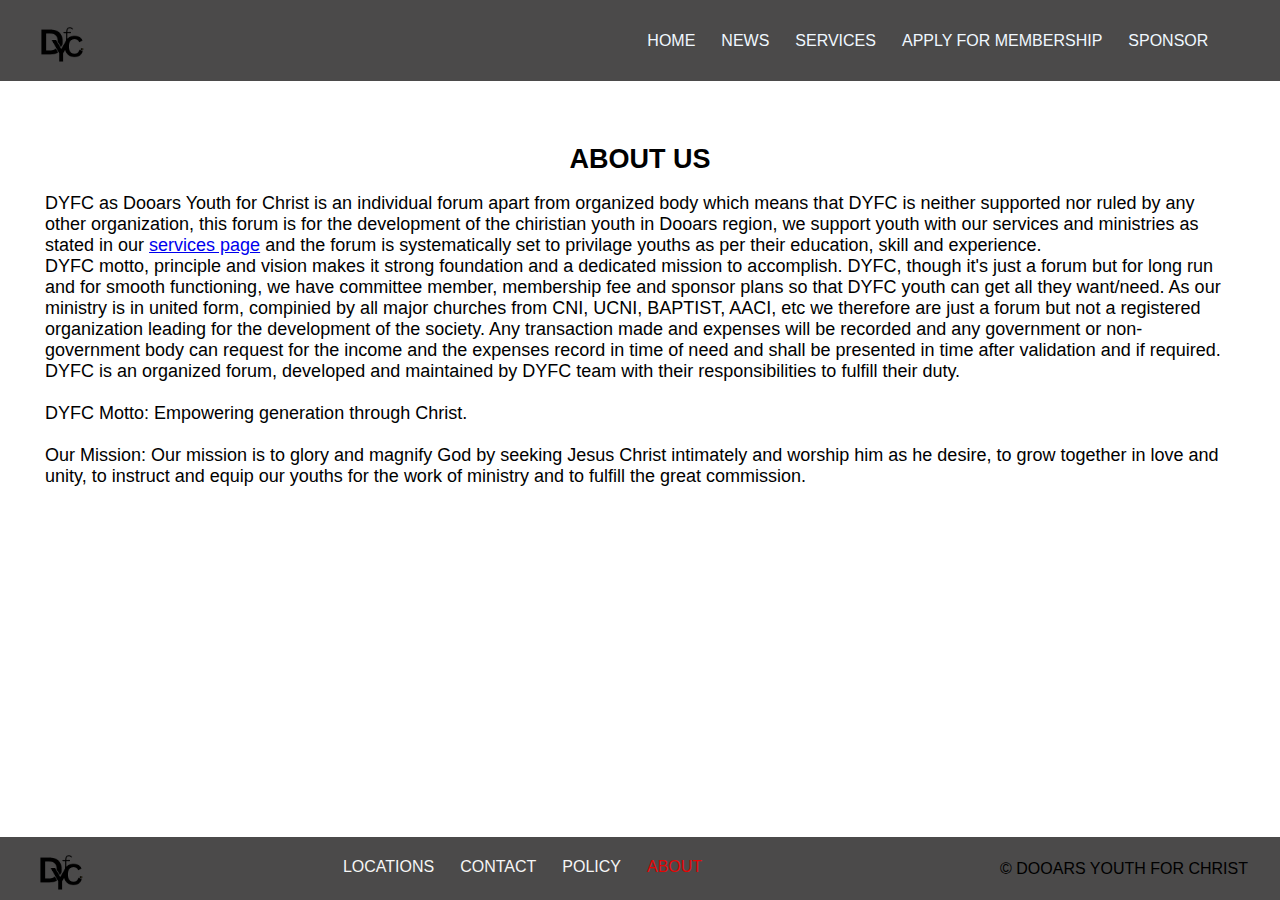
<file: about.html>
<!DOCTYPE html>
<html lang="en">
<head>
    <meta charset="UTF-8">
    <meta name="viewport" content="width=device-width, initial-scale=1.0">
    <title>DYFC | HOME</title>
    <link rel="icon" type="image/x-icon" sizes="1600x1600" href="/img/favicon.ico">
   
    <link rel="stylesheet" href="style.css">
    
</head>
<body>
  <i class="fas fa-bars" style="font-size:24px;"></i>

    <section class="header">
        <nav>
            <a href = "index.html"><img src="/img/logo.png" alt="DYFC"></a>
            <div class="dropdown" style="float:right;">
              <button class="dropbtn">Menu</button>
              <div class="dropdown-content">
            
              <ul>
                <li><a href="index.html">Home</a></li>
                <li><a href="news.html">News</a></li>
                <li><a href="services.html">Services</a></li>
                <li><a href="membership.html">Apply for membership</a></li>
                <li><a href="sponsor.html">Sponsor</a></li>
              </ul>
              </div>
              </div>
        </nav>

        <div class="ab">
          <br><br><br><br><br><br><br><br>
                  <h1>About Us</h1> <br>
                  <p>DYFC as Dooars Youth for Christ is an individual forum apart from organized body which means that DYFC is neither supported nor ruled by any other organization, this forum is for the development of the chiristian youth in Dooars region, we support youth with our services and ministries as stated in our <a href="services.html">services page</a> and the forum is systematically set to privilage youths as per their education, skill and experience. <br>
                    DYFC motto, principle and vision makes it strong foundation and a dedicated mission to accomplish. DYFC, though it's just a forum but for long run and for smooth functioning, we have committee member, membership fee and sponsor plans so that DYFC youth can get all they want/need. As our ministry is in united form, compinied by all major churches from CNI, UCNI, BAPTIST, AACI, etc we therefore are just a forum but not a registered organization leading for the development of the society. Any transaction made and expenses will be recorded and any government or non-government body can request for the income and the expenses record in time of need and shall be presented in time after validation and if required. DYFC is an organized forum, developed and maintained by DYFC team with their responsibilities to fulfill their duty. <br><br>
                    DYFC Motto: Empowering generation through Christ. <br><br>
                    Our Mission: Our mission is to glory and magnify God by seeking Jesus Christ intimately and worship him as he desire, to grow together in love and unity, to instruct and equip our youths for the work of ministry and to fulfill the great commission. 


                  </p>
          
            </div>        
        <br><br><br><br><br><br><br>


      
        </section>
        <section class="footer">        
            <nav>
                <a href = "index.html"><img src="/img/logo.png" alt="DYFC"></a>
                <div>
                  <ul>
                    <li><a href="Location.html" >Locations</a></li>
                    <li><a href="contact.html">contact</a></li>
                    <li><a href="policy.html">Policy</a></li>
                    <li><a href="about.html" style="color: rgb(228, 5, 5);">About</a></li>
                  </ul>
                  <br> <br><br>
                  
              
                  </div>
                  <div class="copy"><p> © Dooars Youth For Christ</p>
                  </div>
            </nav>
      </section>
    <script src="script.js"></script> 
</body>
</html>
</file>
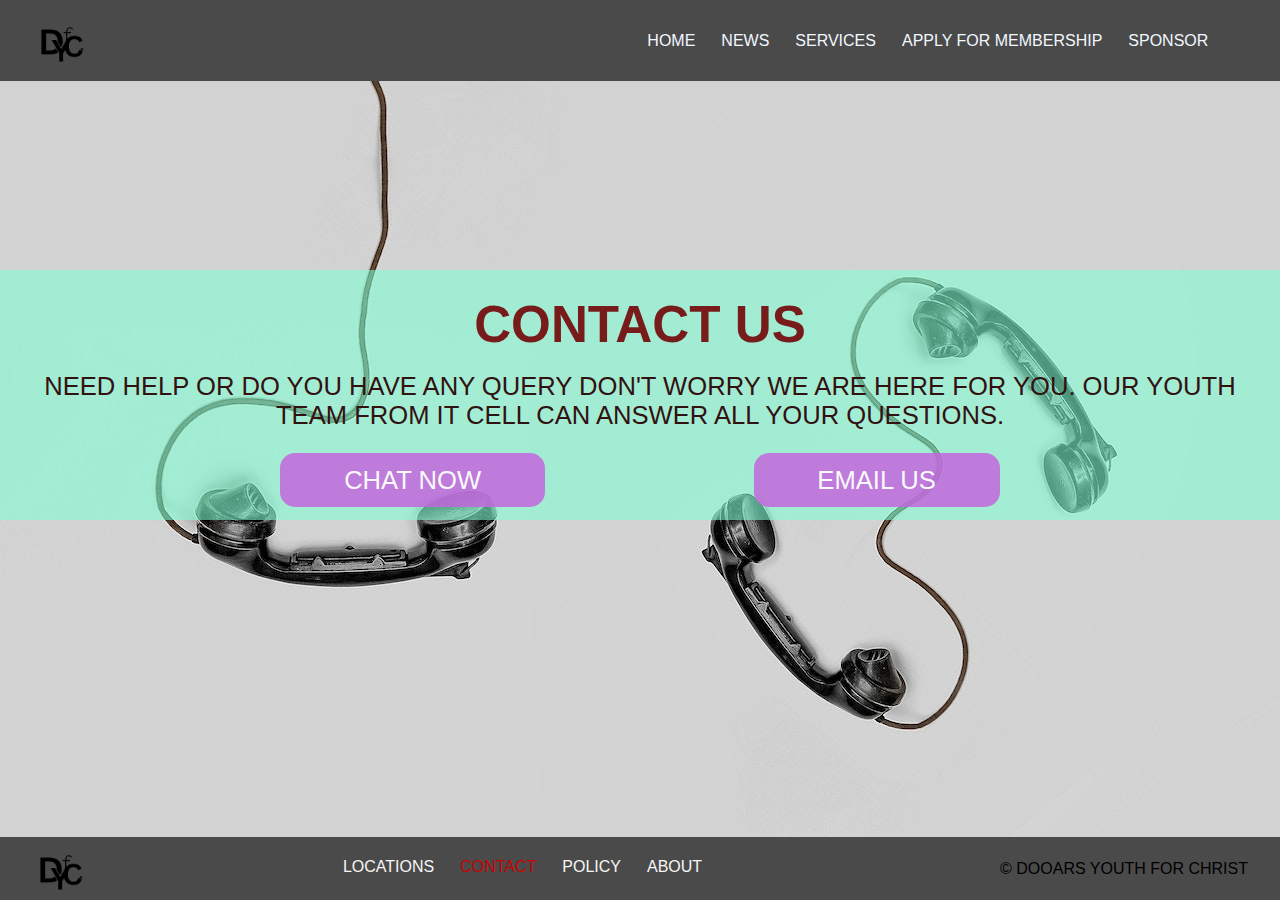
<file: contact.html>
<!DOCTYPE html>
<html lang="en">
<head>
    <meta charset="UTF-8">
    <meta name="viewport" content="width=device-width, initial-scale=1.0">
    <title>DYFC | HOME</title>
    <link rel="icon" type="image/x-icon" sizes="1600x1600" href="/img/favicon.ico">
   
    <link rel="stylesheet" href="style.css">
    
</head>
<body>
  <i class="fas fa-bars" style="font-size:24px;"></i>

    <section class="header">
        <nav>
            <a href = "index.html"><img src="/img/logo.png" alt="DYFC"></a>
            <div class="dropdown" style="float:right;">
              <button class="dropbtn">Menu</button>
              <div class="dropdown-content">
            
              <ul>
                <li><a href="index.html">Home</a></li>
                <li><a href="news.html">News</a></li>
                <li><a href="services.html">Services</a></li>
                <li><a href="membership.html">Apply for membership</a></li>
                <li><a href="sponsor.html">Sponsor</a></li>
              </ul>
              </div>
              </div>
        </nav>
        <div class="sponsor1" style="background-image: url(img/contact.jpg);">
          <div class="sponsor2" style="background-color: rgba(127, 255, 212, 0.581);">
          <h1 style="color: rgb(119, 27, 27);">Contact us</h1>
          <br>
          <p style="color: rgb(50, 17, 17); padding: 0 15px;">Need help or do you have any query don't worry we are here for you. Our youth team from IT cell can answer all your questions. </p>
          <br><br>
          <a href="https://chat.whatsapp.com/IzITyrpe1wBGVp3l84uvhB">Chat Now</a>
          <a href="mailto: united@dyfc.in">Email us</a>
          </div>
        </div>
        </section>
        <section class="footer">        
            <nav>
                <a href = "index.html"><img src="/img/logo.png" alt="DYFC"></a>
                <div>
                  <ul>
                    <li><a href="Location.html">Locations</a></li>
                    <li><a href="contact.html" style="color: rgb(200, 2, 2);">contact</a></li>
                    <li><a href="policy.html">Policy</a></li>
                      <li><a href="about.html">About</a></li>
                  </ul>
                  <br> <br><br>
                  
              
                  </div>
                  <div class="copy"><p> © Dooars Youth For Christ</p>
                  </div>
            </nav>
      </section>
    <script src="script.js"></script> 
</body>
</html>
</file>
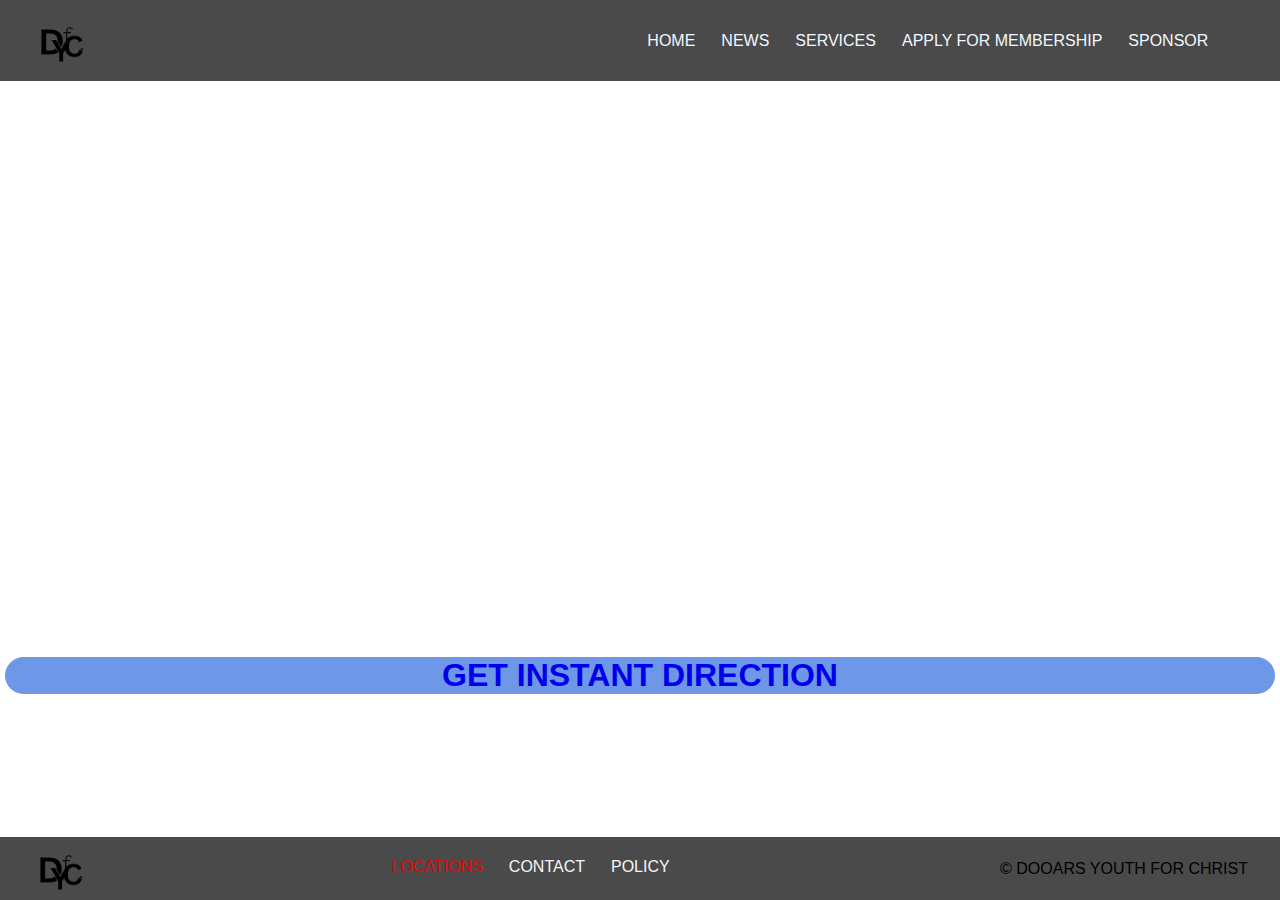
<file: location.html>
<!DOCTYPE html>
<html lang="en">
<head>
    <meta charset="UTF-8">
    <meta name="viewport" content="width=device-width, initial-scale=1.0">
    <title>DYFC | HOME</title>
    <link rel="icon" type="image/x-icon" sizes="1600x1600" href="/img/favicon.ico">
   
    <link rel="stylesheet" href="style.css">
    
</head>
<body>
  <i class="fas fa-bars" style="font-size:24px;"></i>

    <section class="header">
        <nav>
            <a href = "index.html"><img src="/img/logo.png" alt="DYFC"></a>
            <div class="dropdown" style="float:right;">
              <button class="dropbtn">Menu</button>
              <div class="dropdown-content">
            
              <ul>
                <li><a href="index.html">Home</a></li>
                <li><a href="news.html">News</a></li>
                <li><a href="services.html">Services</a></li>
                <li><a href="membership.html">Apply for membership</a></li>
                <li><a href="sponsor.html">Sponsor</a></li>
              </ul>
              </div>
              </div>
        </nav>

        <div class="top">
          <br><br><br><br><br><br><br><br>

          
            </div>
      
        <iframe src="https://www.google.com/maps/embed?pb=!1m14!1m12!1m3!1d1223.0894964355857!2d89.53304764722841!3d26.58929670228333!2m3!1f0!2f0!3f0!3m2!1i1024!2i768!4f13.1!5e1!3m2!1sen!2sin!4v1694856536724!5m2!1sen!2sin" width="697vw" height="450" style="border:0;" allowfullscreen="" loading="lazy" referrerpolicy="no-referrer-when-downgrade"></iframe>
        <br><br><br><br>
<h1 class="map"><a href="https://maps.app.goo.gl/XBKonGkr8eFBmc7V9" target="_blank">GET INSTANT DIRECTION</a></h1>

        
        <br><br><br><br><br><br><br>


      
        </section>
        <section class="footer">        
            <nav>
                <a href = "index.html"><img src="/img/logo.png" alt="DYFC"></a>
                <div>
                  <ul>
                    <li><a href="Location.html" style="color: rgb(228, 5, 5);">Locations</a></li>
                    <li><a href="contact.html">contact</a></li>
                    <li><a href="policy.html">Policy</a></li>
                  </ul>
                  <br> <br><br>
                  
              
                  </div>
                  <div class="copy"><p> © Dooars Youth For Christ</p>
                  </div>
            </nav>
      </section>
    <script src="script.js"></script> 
</body>
</html>
</file>
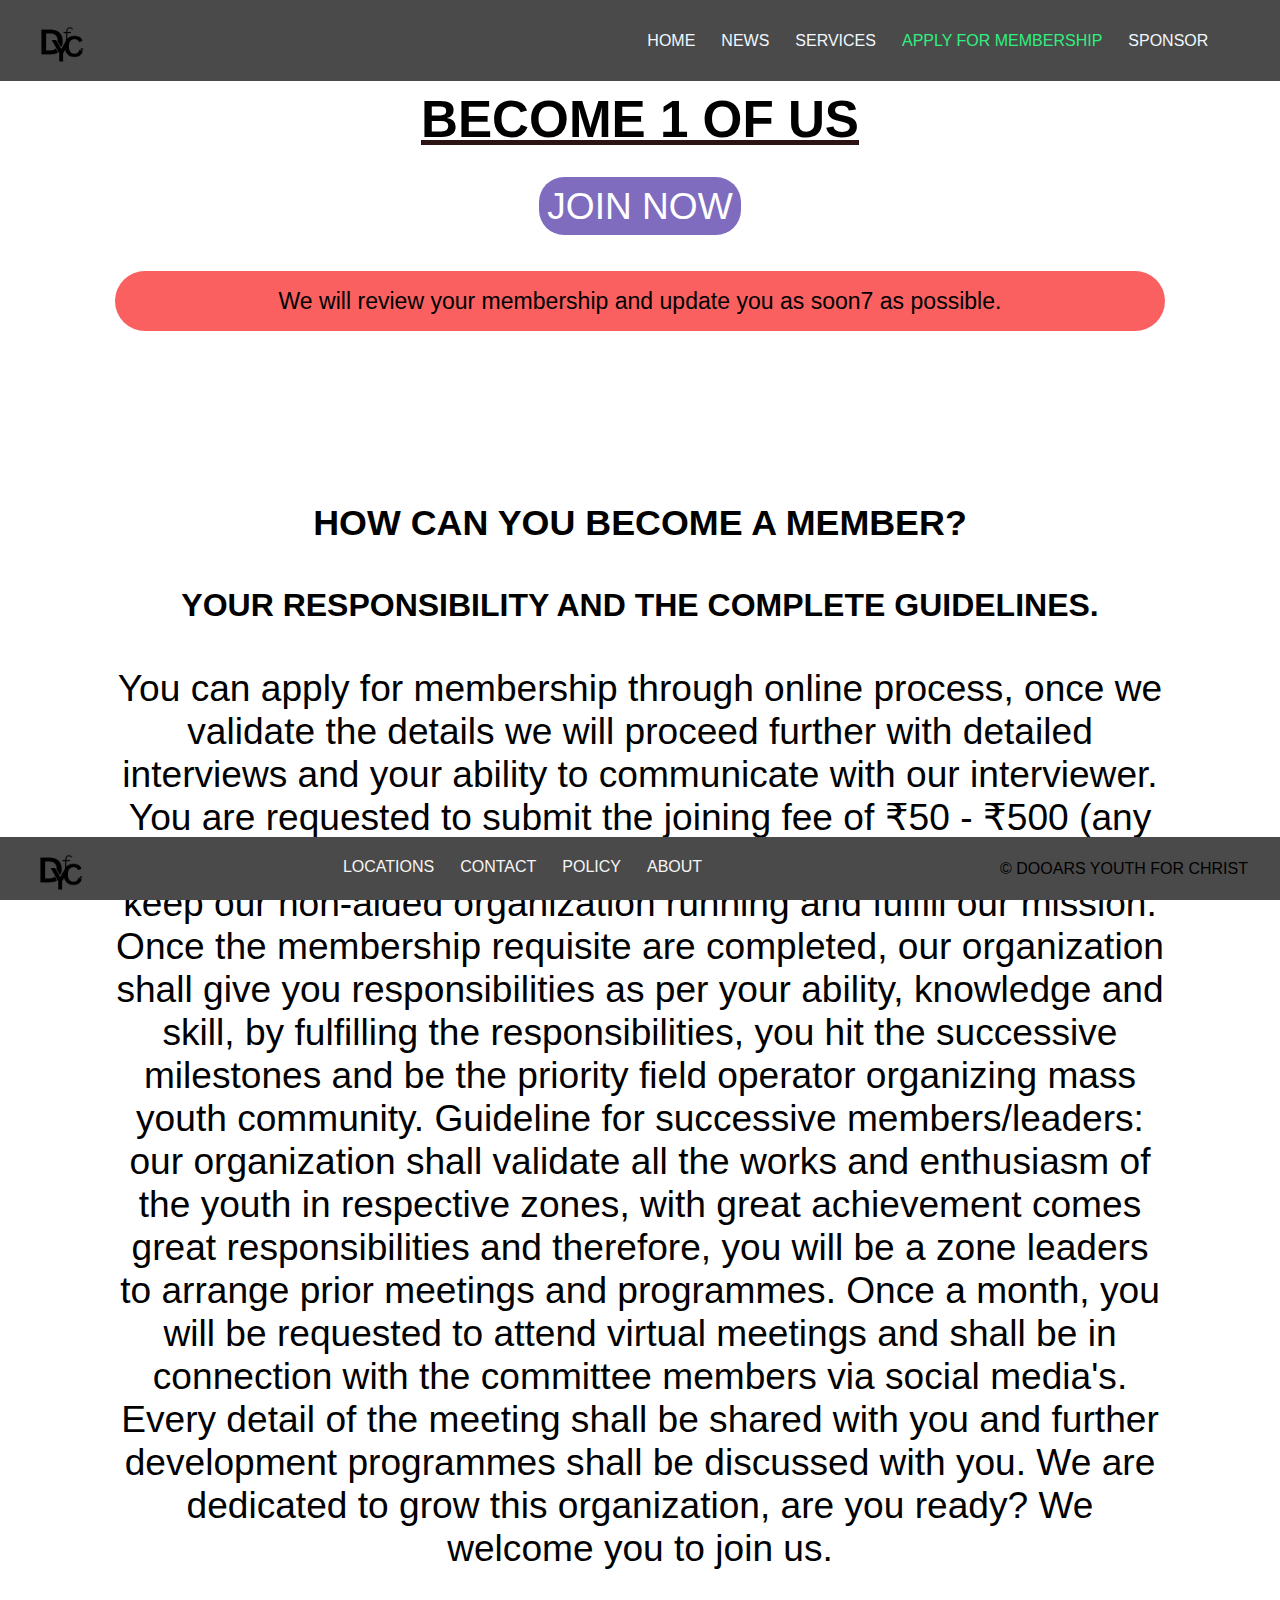
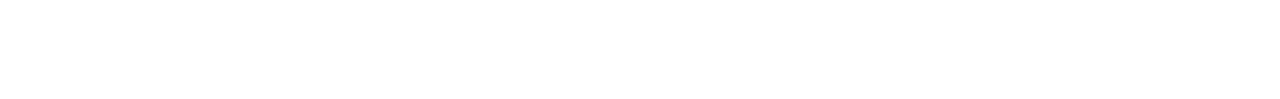
<file: membership.html>
<!DOCTYPE html>
<html lang="en">
<head>
    <meta charset="UTF-8">
    <meta name="viewport" content="width=device-width, initial-scale=1.0">
    <title>DYFC | HOME</title>
    <link rel="icon" type="image/x-icon" sizes="1600x1600" href="/img/favicon.ico">
   
    <link rel="stylesheet" href="style.css">
    
</head>
<body>
  <i class="fas fa-bars" style="font-size:24px;"></i>

    <section class="header">
        <nav>
            <a href = "index.html"><img src="/img/logo.png" alt="DYFC"></a>
            <div class="dropdown" style="float:right;">
              <button class="dropbtn">Menu</button>
              <div class="dropdown-content">
            
              <ul>
                <li><a href="index.html">Home</a></li>
                <li><a href="news.html">News</a></li>
                <li><a href="services.html">Services</a></li>
                <li><a href="membership.html" style="color: rgb(47, 239, 127);">Apply for membership</a></li>
                <li><a href="sponsor.html">Sponsor</a></li>
              </ul>
              </div>
              </div>
        </nav>
              
        <div class="member">
          <h1>Become 1 of us</h1> <br><br><br><br><br><br><br>
          <div class="info"><a href="https://docs.google.com/forms/d/e/1FAIpQLSeORA8F6uhYxuZbmeHyXa2IKKSjQ-JnCEXQP4shCFun9s6Bew/viewform?vc=0&c=0&w=1&flr=0" target="_blank">JOIN NOW</a> <br><br>
            <p class="mship">We will review your membership and update you as soon7 as possible.</p>
          <br><br><br><br>
        <h4>How can you become a member? </h4> <br><h6>Your responsibility and the complete guidelines. </h6><br>
           <P>You can apply for membership through online process, once we validate the details we will proceed further with detailed interviews and your ability to communicate with our interviewer. You are requested to submit the joining fee of ₹50 - ₹500 (any amount between 50-500), the joining fees are requested to keep our non-aided organization running and fulfill our mission. Once the membership requisite are completed, our organization shall give you responsibilities as per your ability, knowledge and skill, by fulfilling the responsibilities, you hit the successive milestones and be the priority field operator organizing mass youth community. 
          Guideline for successive members/leaders: our organization shall validate all the works and enthusiasm of the youth in respective zones, with great achievement comes great responsibilities and therefore, you will be a zone leaders to arrange prior meetings and programmes. Once a month, you will be requested to attend virtual meetings and shall be in connection with the committee members via social media's. Every detail of the meeting shall be shared with you and further development programmes shall be discussed with you. We are dedicated to grow this organization, are you ready? We welcome you to join us.</P> <br> <br><br>
        </div>
        </div>
          
        </section>
        <section class="footer">        
            <nav>
                <a href = "index.html"><img src="/img/logo.png" alt="DYFC"></a>
                <div>
                  <ul>
                    <li><a href="Location.html">Locations</a></li>
                    <li><a href="contact.html">contact</a></li>
                    <li><a href="policy.html" >Policy</a></li>
                      <li><a href="about.html">About</a></li>
                  </ul>
                  <br> <br><br>
                  
              
                  </div>
                  <div class="copy"><p> © Dooars Youth For Christ</p>
                  </div>
            </nav>
      </section>
    <script src="script.js"></script> 
</body>
</html>
</file>
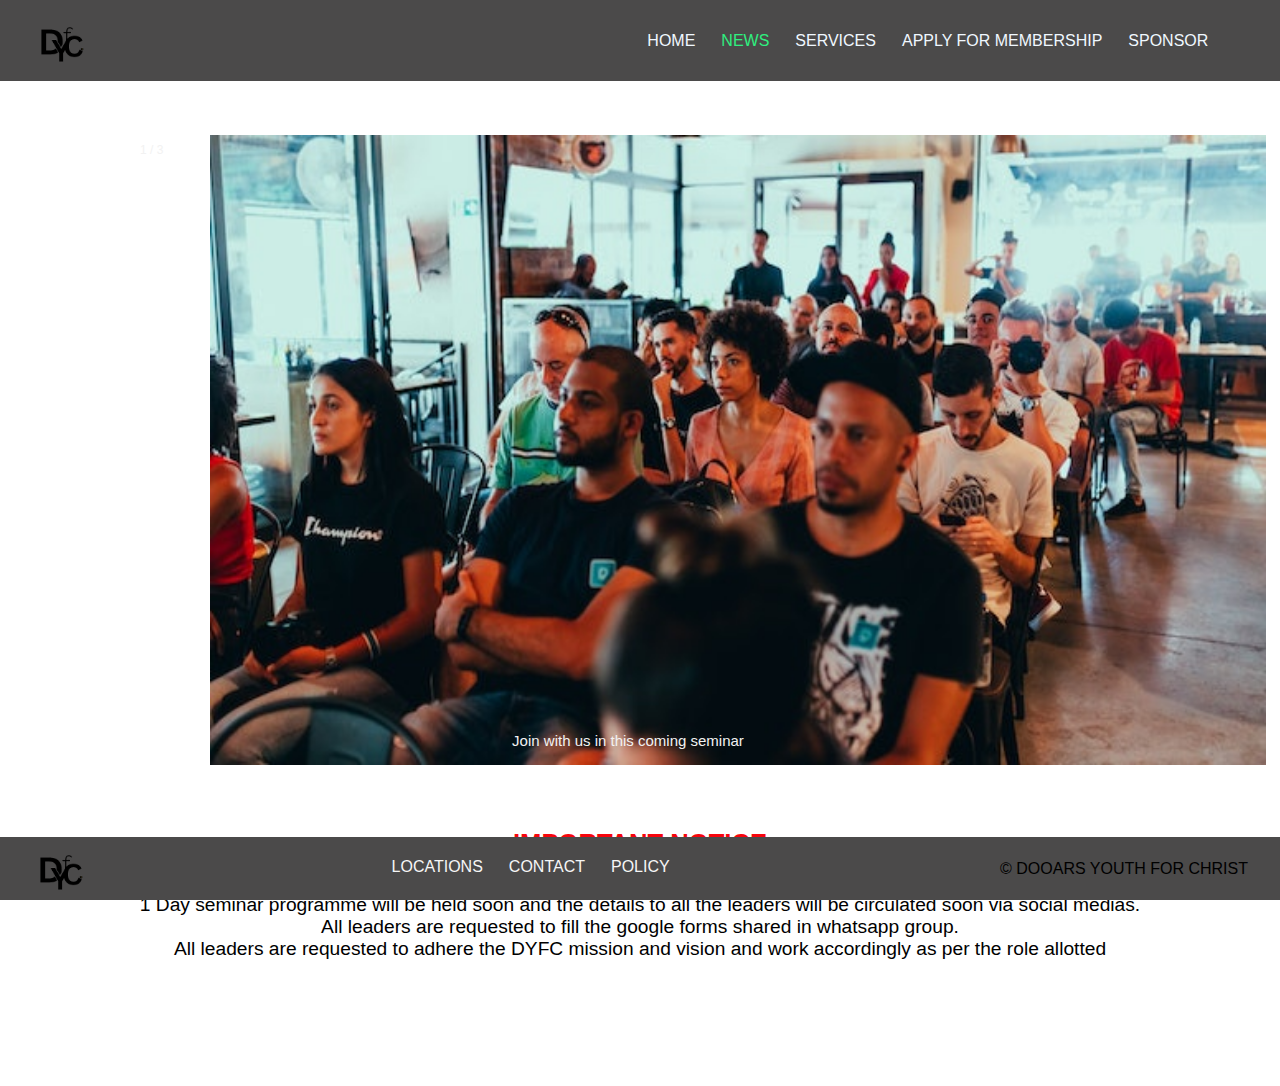
<file: news.html>
<!DOCTYPE html>
<html lang="en">
<head>
    <meta charset="UTF-8">
    <meta name="viewport" content="width=device-width, initial-scale=1.0">
    <title>DYFC | HOME</title>
    <link rel="icon" type="image/x-icon" sizes="1600x1600" href="/img/favicon.ico">
   
    <link rel="stylesheet" href="style.css">
    
</head>
<body>
  <i class="fas fa-bars" style="font-size:24px;"></i>

    <section class="header">
        <nav>
            <a href = "index.html"><img src="/img/logo.png" alt="DYFC"></a>
            <div class="dropdown" style="float:right;">
              <button class="dropbtn">Menu</button>
              <div class="dropdown-content">
            
              <ul>
                <li><a href="index.html">Home</a></li>
                <li><a href="news.html" style="color: rgb(47, 239, 127)";>News</a></li>
                <li><a href="services.html">Services</a></li>
                <li><a href="membership.html">Apply for membership</a></li>
                <li><a href="sponsor.html">Sponsor</a></li>
              </ul>
              </div>
              </div>
        </nav>

        
        <div class="slideshow-container">
          <div class="mySlides fade">
            <div class="numbertext">1 / 3</div>
            <img src="img/1.jpg" >
            <div class="text">Join with us in this coming seminar</div>
          </div>
          
          <div class="mySlides fade">
            <div class="numbertext">2 / 3</div>
            <img src="img/2.jpg" >
            <div class="text">No Registration fee applied</div>
          </div>
          
          <div class="mySlides fade">
            <div class="numbertext">3 / 3</div>
            <img src="img/3.jpg" >
            <div class="text">We will learn something together</div>
          </div>
          
          </div>
          <br>
          
          <div style="text-align:center">
            <span class="dot"></span> 
            <span class="dot"></span> 
            <span class="dot"></span> 
          </div>

          <br><br><br><br><br><br><br><br><br>  


          <div class="coming">
            <h1>Important notice</h1>
            <br><br>
            <div>
            <ol>
              <li>1 Day seminar programme will be held soon and the details to all the leaders will be circulated soon via social medias.</li>
              <li>All leaders are requested to fill the google forms shared in whatsapp group.</li>
              <li>All leaders are requested to adhere the DYFC mission and vision and work accordingly as per the role allotted</li>


            </ol>
          </div>




          </div>
        
      




          
          <script>
          let slideIndex = 0;
          showSlides();
          
          function showSlides() {
            let i;
            let slides = document.getElementsByClassName("mySlides");
            let dots = document.getElementsByClassName("dot");
            for (i = 0; i < slides.length; i++) {
              slides[i].style.display = "none";  
            }
            slideIndex++;
            if (slideIndex > slides.length) {slideIndex = 1}    
            for (i = 0; i < dots.length; i++) {
              dots[i].className = dots[i].className.replace(" active", "");
            }
            slides[slideIndex-1].style.display = "block";  
            dots[slideIndex-1].className += " active";
            setTimeout(showSlides, 4000); 
          }
          </script>
          
        
        <br><br><br><br><br><br><br>


      
        </section>
        <section class="footer">        
            <nav>
                <a href = "index.html"><img src="/img/logo.png" alt="DYFC"></a>
                <div>
                  <ul>
                    <li><a href="Location.html" >Locations</a></li>
                    <li><a href="contact.html">contact</a></li>
                    <li><a href="policy.html">Policy</a></li>
                  </ul>
                  <br> <br><br>
                  
              
                  </div>
                  <div class="copy"><p> © Dooars Youth For Christ</p>
                  </div>
            </nav>
      </section>
    <script src="script.js"></script> 
</body>
</html>
</file>
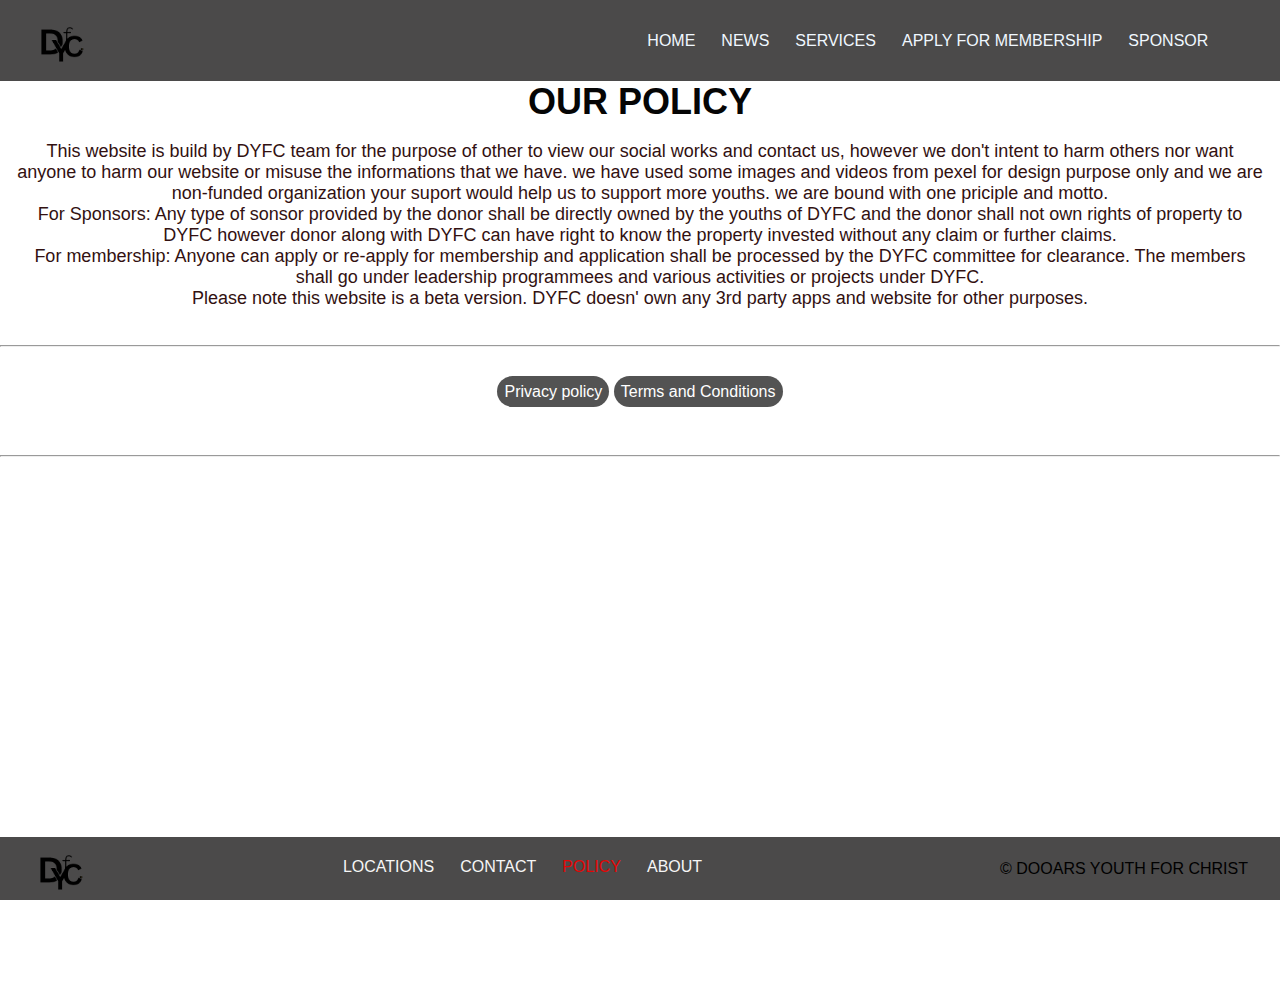
<file: policy.html>
<!DOCTYPE html>
<html lang="en">
<head>
    <meta charset="UTF-8">
    <meta name="viewport" content="width=device-width, initial-scale=1.0">
    <title>DYFC | HOME</title>
    <link rel="icon" type="image/x-icon" sizes="1600x1600" href="/img/favicon.ico">
   
    <link rel="stylesheet" href="style.css">
    
</head>
<body>
  <i class="fas fa-bars" style="font-size:24px;"></i>

    <section class="header">
        <nav>
            <a href = "index.html"><img src="/img/logo.png" alt="DYFC"></a>
            <div class="dropdown" style="float:right;">
              <button class="dropbtn">Menu</button>
              <div class="dropdown-content">
            
              <ul>
                <li><a href="index.html">Home</a></li>
                <li><a href="news.html">News</a></li>
                <li><a href="services.html">Services</a></li>
                <li><a href="membership.html">Apply for membership</a></li>
                <li><a href="sponsor.html">Sponsor</a></li>
              </ul>
              </div>
              </div>
        </nav>
        <div class="sponsor1" style="background-image: none;top: 9vh; text-align:center;">
          <h1 style="color: #050505; font-size: 4vh; display:block; position:relative;">OUR POLICY</h1>
          <br>
          <p style="color: rgb(50, 17, 17); padding: 0 15px; font-size:2vh;">This website is build by DYFC team for the purpose of other to view our social works and contact us, however we don't intent to harm others nor want anyone to harm our website or misuse the informations that we have. we have used some images and videos from pexel for design purpose only and we are non-funded organization your suport would help us to support more youths.
            we are bound with one priciple and motto. </br>
            For Sponsors: Any type of sonsor provided by the donor shall be directly owned by the youths of DYFC and the donor shall not own rights of property to DYFC however donor along with DYFC can have right to know the property invested without any claim or further claims. 
            <br>
            For membership: Anyone can apply or re-apply for membership and application shall be processed by the DYFC committee for clearance. The members shall go under leadership programmees and various activities or projects under DYFC.
            <br>
            Please note this website is a beta version. DYFC doesn' own any 3rd party apps and website for other purposes. 
          </p> <br><br><hr><br><br>

          <a href="https://merchant.razorpay.com/policy/MdTA35jSk32RH6/privacy" target="_blank" style="color:#ffffff;text-decoration: none; background-color:rgba(0, 0, 0, 0.673); padding:7px; border-radius: 30px;">Privacy policy</a>
          <a href="https://merchant.razorpay.com/policy/MdTA35jSk32RH6/terms" target="_blank" style="color:#ffffff;text-decoration: none; background-color:rgba(0, 0, 0, 0.673); padding:7px; border-radius: 30px;">Terms and Conditions</a>
          <br>
          <br><br><br> <hr>       
          </div>
        </div>
        </section>
        <section class="footer">        
            <nav>
                <a href = "index.html"><img src="/img/logo.png" alt="DYFC"></a>
                <div>
                  <ul>
                    <li><a href="Location.html">Locations</a></li>
                    <li><a href="contact.html">contact</a></li>
                    <li><a href="policy.html" style="color: rgb(228, 5, 5);">Policy</a></li>
                      <li><a href="about.html">About</a></li>
                  </ul>
                  <br> <br><br>
                  
              
                  </div>
                  <div class="copy"><p> © Dooars Youth For Christ</p>
                  </div>
            </nav>
      </section>
    <script src="script.js"></script> 
</body>
</html>
</file>
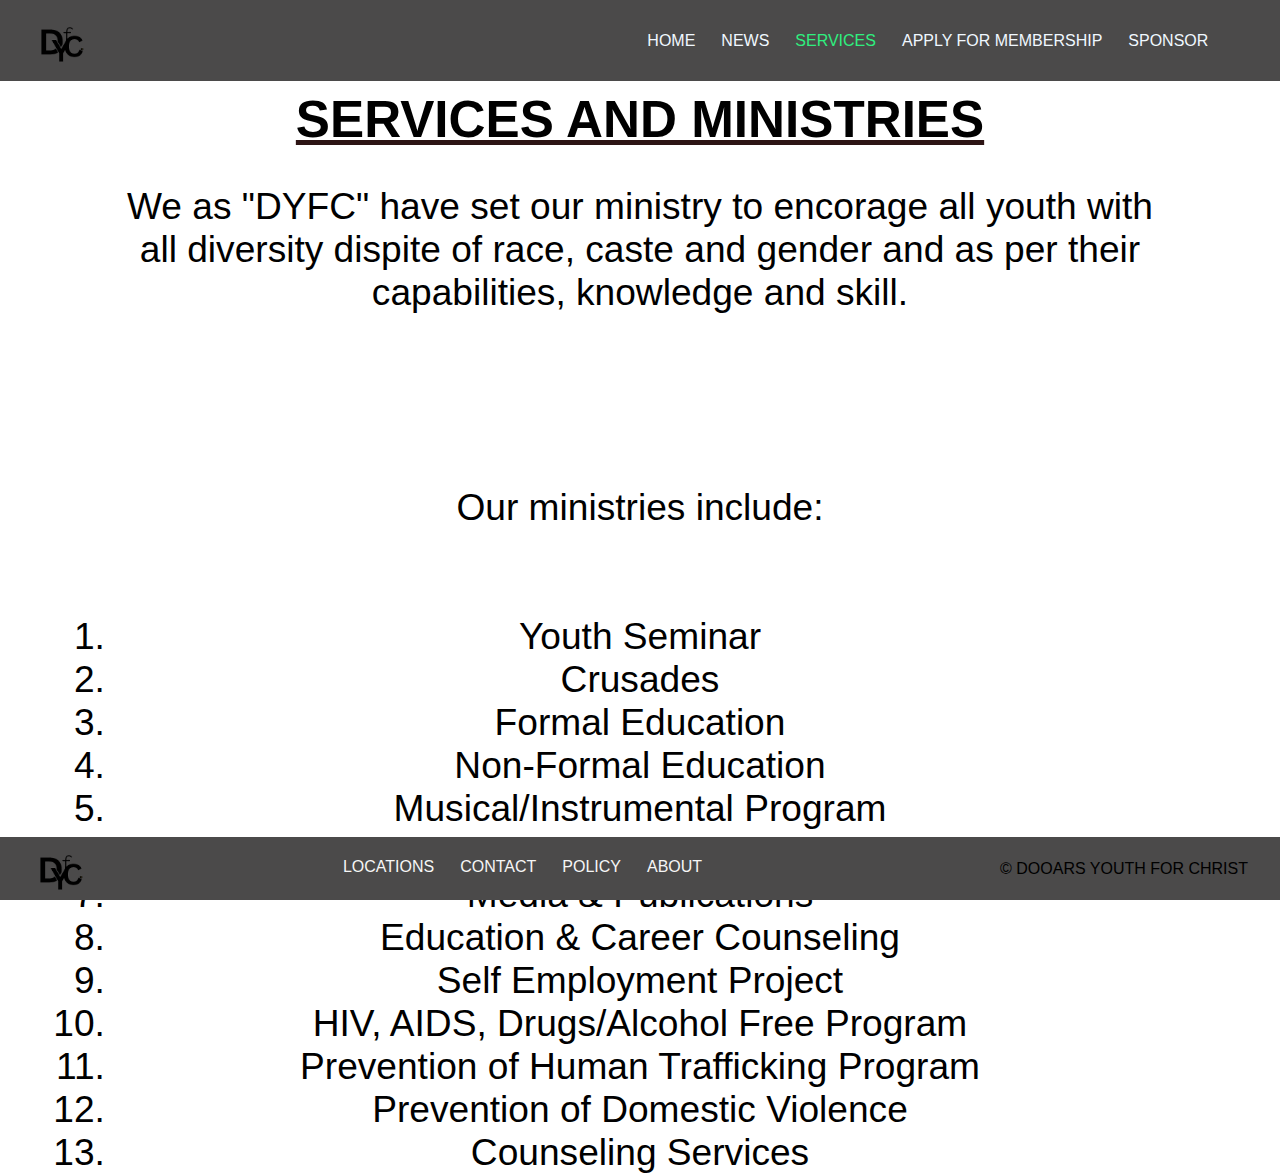
<file: services.html>
<!DOCTYPE html>
<html lang="en">
<head>
    <meta charset="UTF-8">
    <meta name="viewport" content="width=device-width, initial-scale=1.0">
    <title>DYFC | HOME</title>
    <link rel="icon" type="image/x-icon" sizes="1600x1600" href="/img/favicon.ico">
   
    <link rel="stylesheet" href="style.css">
    
</head>
<body>
  <i class="fas fa-bars" style="font-size:24px;"></i>

    <section class="header">
        <nav>
            <a href = "index.html"><img src="/img/logo.png" alt="DYFC"></a>
            <div class="dropdown" style="float:right;">
              <button class="dropbtn">Menu</button>
              <div class="dropdown-content">
            
              <ul>
                <li><a href="index.html">Home</a></li>
                <li><a href="news.html">News</a></li>
                <li><a href="services.html" style="color: rgb(47, 239, 127);">Services</a></li>
                <li><a href="membership.html">Apply for membership</a></li>
                <li><a href="sponsor.html">Sponsor</a></li>
              </ul>
              </div>
              </div>
        </nav>
              
        <div class="service">
          <h1>SERVICES AND MINISTRIES</h1> <br><br><br><br><br><br><br>
          <div class="info"><p>We as "DYFC" have set our ministry to encorage all youth with all diversity dispite of race, caste and gender and as per their capabilities, knowledge and skill. <br><br><br><br><br>
          Our ministries include:</p>
          <br><br>
        <ol>
          <li>Youth Seminar</li>
          <li>Crusades</li>
          <li>Formal Education</li>
          <li>Non-Formal Education</li>
          <li>Musical/Instrumental Program</li>
          <li>Fasting Prayer Program</li>
          <li>Media & Publications</li>
          <li>Education & Career Counseling</li>
          <li>Self Employment Project</li>
          <li>HIV, AIDS, Drugs/Alcohol Free Program</li>
          <li>Prevention of Human Trafficking Program</li>
          <li>Prevention of Domestic Violence</li>
          <li>Counseling Services</li>
        </ol>
        </div>
        </div>
          
        </section>
        <section class="footer">        
            <nav>
                <a href = "index.html"><img src="/img/logo.png" alt="DYFC"></a>
                <div>
                  <ul>
                    <li><a href="Location.html">Locations</a></li>
                    <li><a href="contact.html">contact</a></li>
                    <li><a href="policy.html" >Policy</a></li>
                      <li><a href="about.html">About</a></li>
                  </ul>
                  <br> <br><br>
                  
              
                  </div>
                  <div class="copy"><p> © Dooars Youth For Christ</p>
                  </div>
            </nav>
      </section>
    <script src="script.js"></script> 
</body>
</html>
</file>
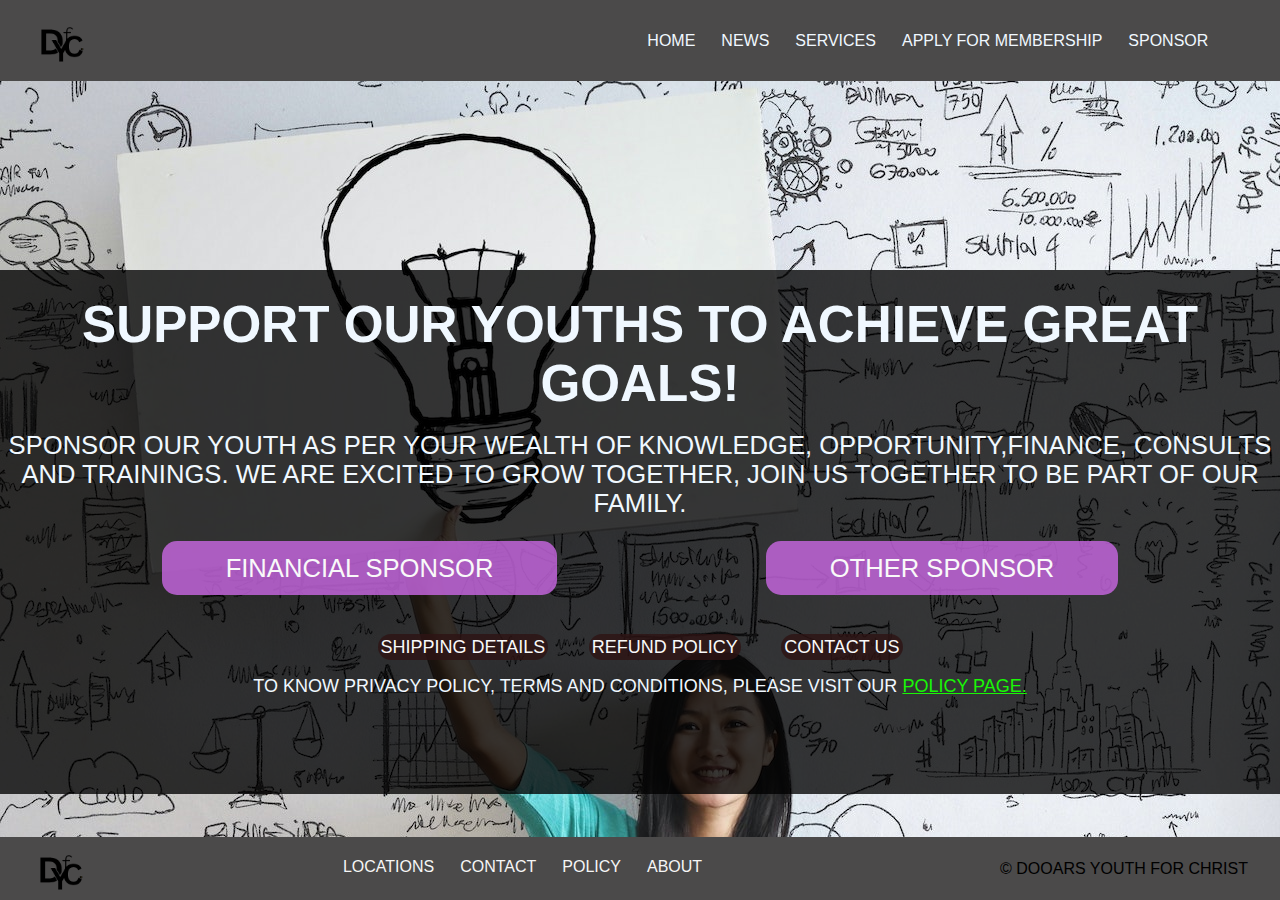
<file: sponsor.html>
<!DOCTYPE html>
<html lang="en">
<head>
    <!-- Google tag (gtag.js) -->
<script async src="https://www.googletagmanager.com/gtag/js?id=G-YNRNBTJKPS"></script>
<script>
  window.dataLayer = window.dataLayer || [];
  function gtag(){dataLayer.push(arguments);}
  gtag('js', new Date());

  gtag('config', 'G-YNRNBTJKPS');
</script>
    <meta charset="UTF-8">
    <meta name="viewport" content="width=device-width, initial-scale=1.0">
    <title>DYFC | HOME</title>
    <link rel="icon" type="image/x-icon" sizes="1600x1600" href="/img/favicon.ico">
   
    <link rel="stylesheet" href="style.css">
    
</head>
<body>
  <i class="fas fa-bars" style="font-size:24px;"></i>

    <section class="header">
        <nav>
            <a href = "index.html"><img src="/img/logo.png" alt="DYFC"></a>
            <div class="dropdown" style="float:right;">
              <button class="dropbtn">Menu</button>
              <div class="dropdown-content">
            
              <ul>
                <li><a href="index.html">Home</a></li>
                <li><a href="news.html">News</a></li>
                <li><a href="services.html">Services</a></li>
                <li><a href="membership.html">Apply for membership</a></li>
                <li><a href="sponsor.html">Sponsor</a></li>
              </ul>
              </div>
              </div>
        </nav>
        <div class="sponsor1">
          <div class="sponsor2">
          <h1>Support our youths to achieve great goals!</h1>
          <br>
          <p>Sponsor our youth as per your wealth of knowledge, opportunity,finance, consults and trainings. We are excited to grow together, join us together to be part of our family.</p>
          <br><br>
          <a href="https://rzp.io/l/RpJiYbqz" target="_blank">FINANCIAL SPONSOR</a>
          <a href=" https://wa.me/8016308400" target="_blank">OTHER SPONSOR</a>

          <br><br><br><br>
          
          <div class="terms">
            <a href="https://merchant.razorpay.com/policy/MdTA35jSk32RH6/shipping" target="_blank">Shipping details</a>
            <a href="https://merchant.razorpay.com/policy/MdTA35jSk32RH6/refund" target="_blank">Refund Policy</a>
            <a href="https://merchant.razorpay.com/policy/MdTA35jSk32RH6/contact_us" target="_blank">Contact Us</a> <br><br>
            <p>To know privacy policy, terms and conditions, please visit our <a href="policy.html">policy page.</a></p>
            <br><br><br><br>
          </div> 

          </div>

        </div>

        
        </section>
        <section class="footer">        
            <nav>
                <a href = "index.html"><img src="/img/logo.png" alt="DYFC"></a>
                <div>
                  <ul>
                    <li><a href="Location.html">Locations</a></li>
                    <li><a href="contact.html">contact</a></li>
                    <li><a href="policy.html">Policy</a></li>
                      <li><a href="about.html">About</a></li>
                  </ul>
                  <br> <br><br>
                  
              
                  </div>
                  <div class="copy"><p> © Dooars Youth For Christ</p>
                  </div>
            </nav>
      </section>
    <script src="script.js"></script> 
</body>
</html>
</file>
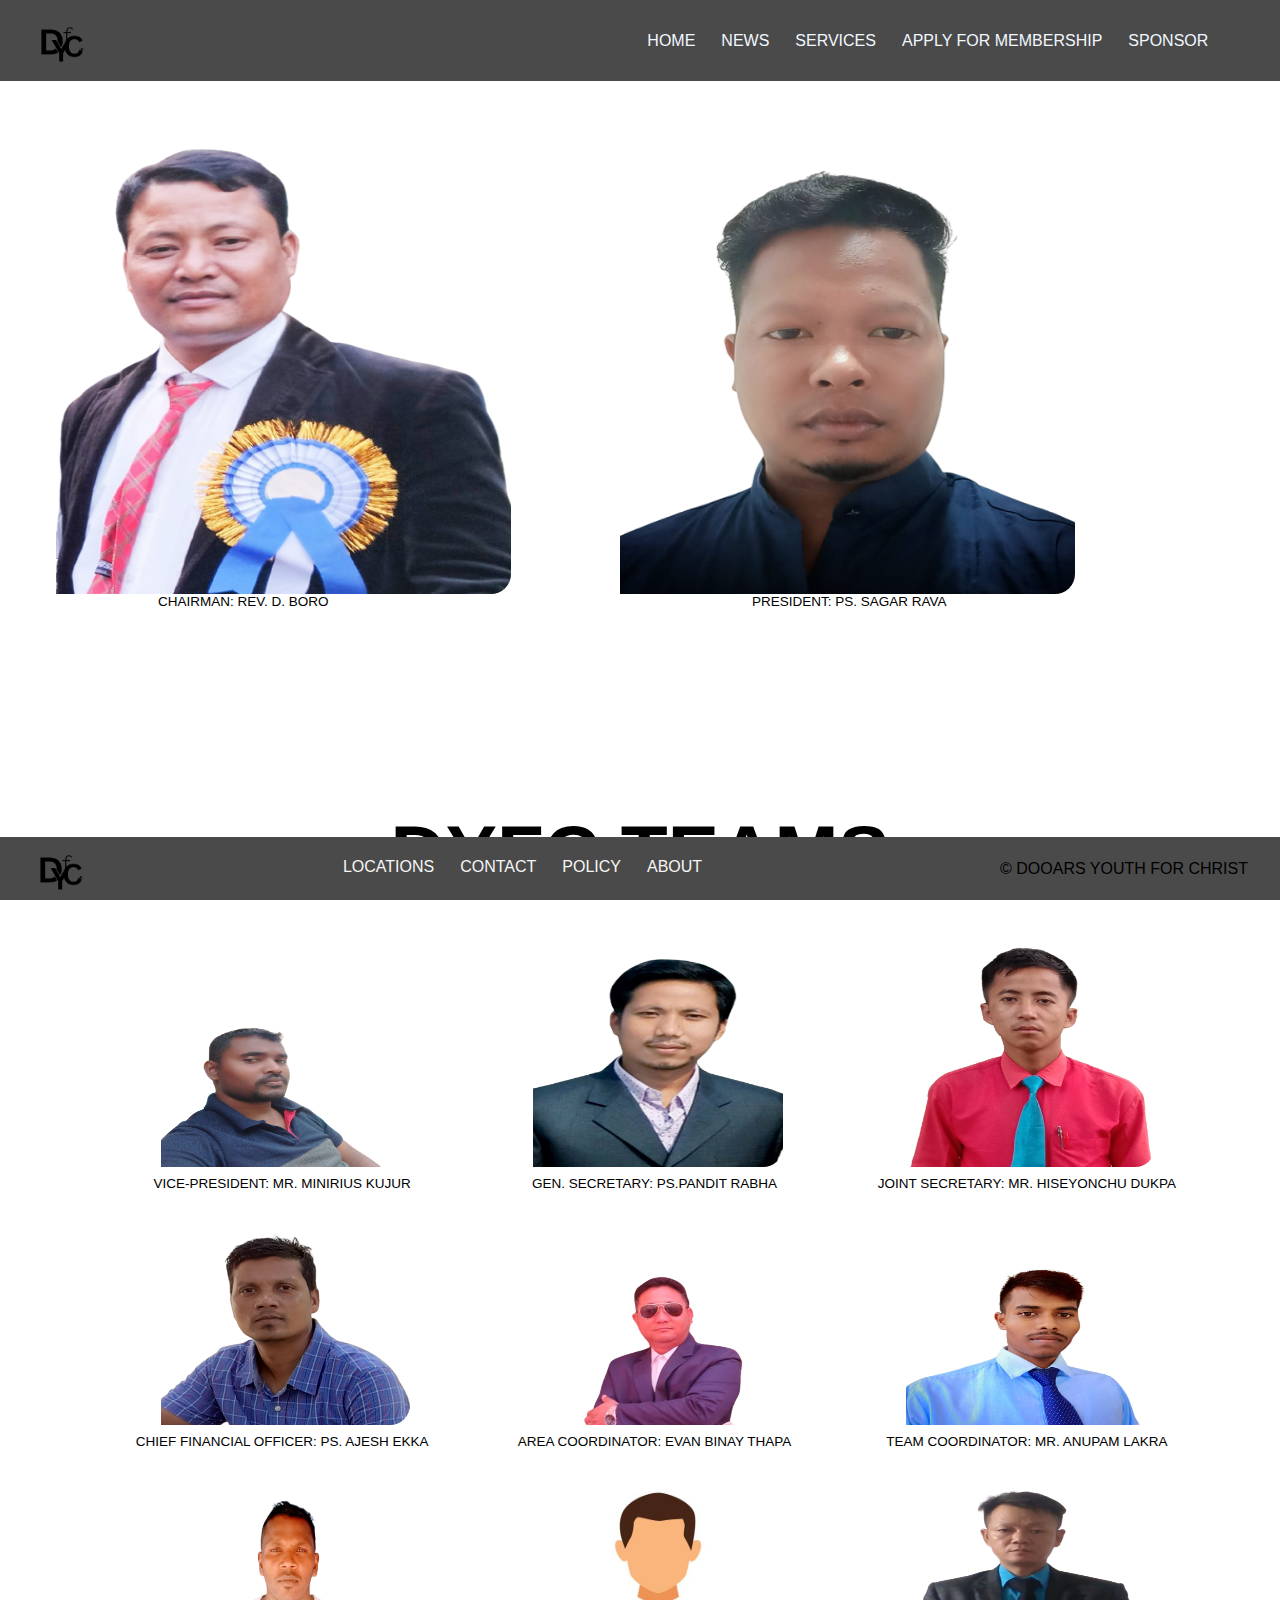
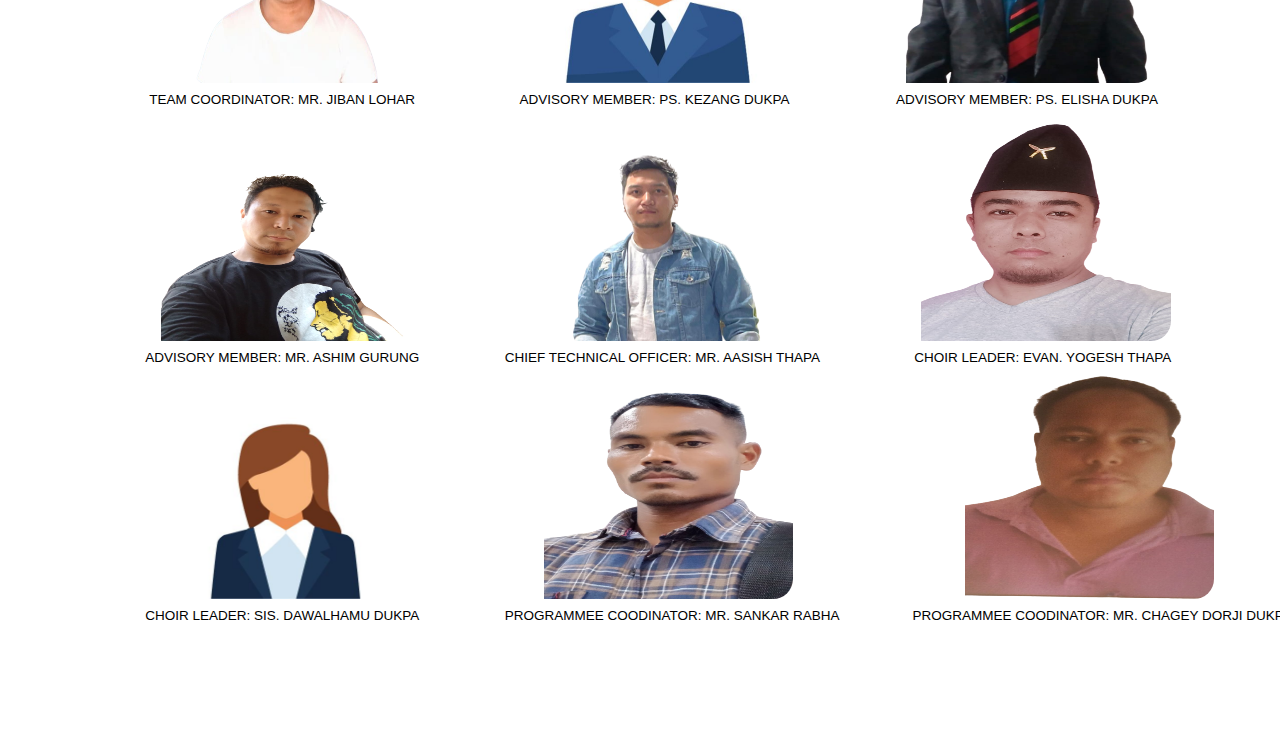
<file: team.html>
<!DOCTYPE html>
<html lang="en">
<head>
    <meta charset="UTF-8">
    <meta name="viewport" content="width=device-width, initial-scale=1.0">
    <title>DYFC | HOME</title>
    <link rel="icon" type="image/x-icon" sizes="1600x1600" href="/img/favicon.ico">
   
    <link rel="stylesheet" href="style.css">
    
</head>
<body>
  <i class="fas fa-bars" style="font-size:24px;"></i>

    <section class="header">
        <nav>
            <a href = "index.html"><img src="/img/logo.png" alt="DYFC"></a>
            <div class="dropdown" style="float:right;">
              <button class="dropbtn">Menu</button>
              <div class="dropdown-content">
            
              <ul>
                <li><a href="index.html">Home</a></li>
                <li><a href="news.html">News</a></li>
                <li><a href="services.html">Services</a></li>
                <li><a href="membership.html">Apply for membership</a></li>
                <li><a href="sponsor.html">Sponsor</a></li>
              </ul>
              </div>
              </div>
        </nav>

        <div class="top">
          <br><br><br><br><br><br><br><br>

          <div class="chairman">
            <img src="img/Rev_D_Boro.png" alt="Rev_D_Boro"><br><title>Chairman: Rev. D. Boro</title>
          </div>

          <div class="president">
            <img src="img/Ps._Sagar_Rava.png" alt="Ps._Sagar_Rava"><br><title>President: Ps. Sagar Rava</title>
          </div>
        </div>
         <br><br><br><br><br><br><br><br><br><br><br>
<h1 class="dt">DYFC Teams</h1>
<br><br>

        <div class="lead">

          <div><img src="img/Mr_Minirius_Kujur.png" alt="Mr_Minirius_Kujur">
          <title>Vice-President: Mr. Minirius Kujur</title></div>

          <div><img src="img/Ps_Pandit_Rabha.png" alt="Ps_Pandit_Rabha">
            <title>Gen. Secretary: Ps.Pandit Rabha</title></div>

          <div><img src="img/Mr_Hiseyonchu_Dukpa-removebg-preview.png" alt="Mr_Hiseyonchu_Dukpa">
            <title>Joint Secretary: Mr. Hiseyonchu Dukpa</title></div>

          <div><img src="img/Ps_Ajesh_Ekka.png" alt="Ps_Ajesh_Ekka">
            <title>Chief Financial Officer: Ps. Ajesh Ekka</title></div>

          <div><img src="img/Evan_Binay_Thapa.png" alt="Evan_Binay_Thapa">
            <title>Area Coordinator: Evan Binay Thapa</title></div>

          <div><img src="img/Mr_Anupam_Lakra-removebg-preview.png" alt="Mr_Anupam_Lakra">
            <title>Team Coordinator: Mr. Anupam Lakra</title></div>

          <div><img src="img/Mr_Jiban_Lohar.png" alt="Mr_Jiban_Lohar">
            <title>Team Coordinator: Mr. Jiban Lohar</title></div>

          <div><img src="img/man.jpg" alt="Ps. Kezang Dukpa">
            <title>Advisory member: Ps. Kezang Dukpa</title></div>

          <div><img src="img/Ps_Elisha_Dukpa.png" alt="Ps_Elisha_Dukpa">
            <title>Advisory member: Ps. Elisha Dukpa</title></div>

          <div><img src="img/Mr_Ashim_Gurung.png" alt="Mr_Ashim_Gurung">
            <title>Advisory member: Mr. Ashim Gurung</title></div>

          <div><img src="img/Mr_Aasish_Thapa.png" alt="Mr_Aasish_Thapa">
            <title>Chief Technical Officer: Mr. Aasish Thapa</title></div>

          <div><img src="img/Evan_Yogesh_Thapa-removebg-preview.png" alt="Evan_Yogesh_Thapa">
            <title>Choir leader: Evan. Yogesh Thapa</title></div>

        <div><img src="img/woman.jpg" alt="Sis. Dawalhamu Dukpa">
          <title>Choir Leader: Sis. Dawalhamu Dukpa</title></div>

          <div><img src="img/Mr_Sankar_Rabha-removebg-preview.png" alt="Mr_Sankar_Rabha">
            <title>Programmee Coodinator: Mr. Sankar Rabha</title></div>

            <div><img src="img/Mr_Chagey_dorji_Dukpa.png" alt="Mr_Chagey_dorji_Dukpa">
              <title>Programmee Coodinator: Mr. Chagey dorji Dukpa</title></div>
            </div>
        <br><br><br><br><br><br><br>
      




      
        </section>
        <section class="footer">        
            <nav>
                <a href = "index.html"><img src="/img/logo.png" alt="DYFC"></a>
                <div>
                  <ul>
                    <li><a href="Location.html">Locations</a></li>
                    <li><a href="contact.html">contact</a></li>
                    <li><a href="policy.html">Policy</a></li>
                      <li><a href="about.html">About</a></li>
                  </ul>
                  <br> <br><br>
                  
              
                  </div>
                  <div class="copy"><p> © Dooars Youth For Christ</p>
                  </div>
            </nav>
      </section>
    <script src="script.js"></script> 
</body>
</html>
</file>
<file: style.css>
*{
  margin: 0%;
  padding: 0%;
  box-sizing: border-box;
}

iframe{
  position: relative;
  left: 5vw;
}

.ab h1{
  text-align: center;
  font-size: 3vh;
  text-transform: uppercase;
}

.ab p{
  padding: 0 45px;
  font-size: 2vh;
}

.map a{
  background-color: rgba(53, 110, 223, 0.718);
  display: block;
  position: relative;
  border-radius: 25px;
  text-decoration: none;text-align: center;
  margin: 5px;
}

.dropbtn{
  display: none;
}

.header nav{
  width: 100%;
  height: 9vh;
  background-color: rgb(75, 74, 74);
  position: fixed;
  display: flex;
  justify-content: space-between;
  align-items: center;
  text-transform: uppercase;
  z-index: 1;
}

.header ul{
  position: relative;
  left: -10%;
  overflow: hidden;
}

.header ul li{
  list-style-type: none;
  float: left;
  position: relative;
  margin: 0 8px;  
  padding: 0 5px;
}

.header ul li a{
  text-decoration: none;
  color: aliceblue;
  cursor: pointer;
}

.header ul li a:hover{
  text-decoration: underline;
  text-decoration-color: aqua;
  text-shadow: 8cm;
  color: blueviolet;
}
 
.header img{
  height: 90px;
  left: 05%;
  position: relative;
  padding-left: 2.5vw;
}

video {
  max-width: 100%;
}

.text-box{
  display: block;
  position: relative;
  background-image: url("/img/bckground\ image.jpg");
  background-size: cover;
  max-width: 100%;
  height:600px;
  text-align: center;
  text-anchor: middle;
  opacity: 0.8;
}

.text-box h1{
  top: 45%;
  position: inherit;
  text-transform: uppercase;
  font-size: 6vw;
}

.text-box P{
  top: 42%;
  position: inherit;
  text-transform: uppercase;
  font-size: 3vw;
  text-decoration: underline;
  text-decoration-color: rgb(11, 192, 164);
  text-decoration-line: underline;
}

.bot{
  position: fixed;
  display: block;
  top: 67%;
  float: right;
  z-index: 1;
}



.bot a{
  text-decoration: none;
  color:aliceblue;
  font-size: 2vw;
  padding: 10px 15px 10px 15px;
  margin: 10px 10px;
  background-color: rgba(35, 222, 122, 0.745);
  border: 0 solid;
  border-radius: 150px 150px 150px 150px;
}

.bot a:hover{
  cursor: crosshair;
  color: black;
}

.main {
  display: block;
  position: relative;
}

.main h1{
  text-align: center;
  text-transform: uppercase;
  margin: 3% 0;
}

.main p{
  text-align: center;
  text-transform: capitalize;
  margin: 1.5% 4%;
}

.main2 a{
  position: absolute;
  top: 60%;
  left: 50%;
  text-decoration: none;
  text-transform: uppercase;
  background-color: rgb(49, 49, 50);
  padding: 25px 50px;
  color: aliceblue;
  font-size: larger;
  opacity: 0.9;

  border-radius: 25px;
}

.footer nav{
  width: 100%;
  height: 07vh;
  background-color: rgb(75, 74, 74);
  position: fixed;
  display: flex;
  justify-content: space-between;
  align-items: center;
  text-transform: uppercase;
  z-index: 1;
  top: 93vh;
  bottom: -30%;
  padding: 0 2.5vw;
}


.footer ul{
  position: relative;
  left: -10%;
  overflow: hidden;
  top: 25px;
}

.footer ul li{
  list-style-type: none;
  float: left;
  position: relative;
  margin: 0 8px;  
  padding: 0 5px;
 
}

.footer ul li a{
  text-decoration: none;
  color: rgb(246, 246, 246);
  cursor: pointer;
}

.footer ul li a:hover{
  text-decoration: underline;
  text-decoration-color: aqua;
  text-shadow: 8cm;
  color: blueviolet;
}
 .footer img{
  display: inline-block;
  top: 1%;
  height: 90px;
  left: 05%;
  position: relative;
}

.sponsor{
  text-align: center;
}

.sponsor h1{
  font-size: 3vw;
}

.sponsor p{
  font-size: 2vw;
  text-transform: none;
}

.sponsor a{
  color: rgb(255, 255, 255);
  background-color: black;
  padding: 2%;
  border-radius: 55px;
  text-decoration: none;
}

.sponsor1{
  background-image: url("img/sponsor.jpg");
  background-size: cover;
  height: 100vh;
  top: 0%;
  display: block;
  position: relative;
}

.sponsor2{
  top: 30vh;
  background-color: rgba(0, 0, 0, 0.779);
  padding: 25px 2px;
  display: block;
  position: relative;
  text-align: center;
  align-items: center;
}

.sponsor2 h1{
  color: aliceblue;
  text-transform: uppercase;
  font-size: 4vw;
}

.sponsor2 p{
  color: aliceblue;
  text-transform: uppercase;
  font-size: 2vw;
}

.sponsor2 a{
  color: rgb(249, 249, 249);
  text-transform: uppercase;
  background-color: rgba(195, 101, 221, 0.841);
  text-decoration: none;
  padding: 1% 5%;
  border-radius: 15px;
  margin: 0% 8%;
  font-size: 2vw;

}

.top{
  display: block;
  column-gap: 1vw;
  flex-wrap: wrap;
}

.top h1{
  text-transform:uppercase;
}

.chairman{
  
  position:relative;
  display: inline-block;
  
}

.chairman img{
  position: relative;
  display: inline-block;
  height: 50vh;
  width: 38vw;
  border-radius: 20px;
}



.chairman title{
  text-align: center;
  text-transform: uppercase;
  font-size: 1.5vh;
  position: relative;
  display: block;
}

.president{
  position:relative;
  display: inline-block;
}

.president img{
  position: relative;
  display: inline-block;
  height: 50vh;
  width: 38vw;
  box-shadow: 0px 2px 0px 2 px hsl(240, 1%, 25%);
  left:20%;
  border-radius: 20px;
}



.president title{
  text-align: center;
  text-transform: uppercase;
  font-size: 1.5vh;
  position: relative;
  display: block;
  left: 9vw;
}

.lead{
  display: flex;
  column-gap: 1vw;
  flex-wrap: wrap;
}
  .lead div{
    margin: 0 30px;
  }
.lead img{
  position: relative;
  display: inline-block;
  height: 25vh;
  width: 22vw;
  box-shadow: 0px 2px 0px 2 px hsl(240, 1%, 25%);
  left:30%;
  border-radius: 20px;
  margin:9px;
}

.lead title{
  text-align: center;
  text-transform: uppercase;
  font-size: 1.5vh;
  position: relative;
  display: block;
  left: 8vw;
}


.dt{
  text-align: center;
  text-transform: uppercase;
  font-size: 6vw;
}





















@media only screen and (max-width: 800px) {
  *{
    scroll-behavior: smooth;
    scroll-margin: 12px;
  }
  .dropbtn{
  position: relative;
  display: block;
  float: right;
  margin: 30px 20px;
  padding: 5px 20px;
}

.dropdown{
  position: relative;
  display: inline-block;
}

.dropdown-content{
  display: none;
  position: absolute;
  right: 17%;
  top: 67px;
  background-color: #595757b3;
  min-width: 160px;
  box-shadow: 0px 8px 16px 0px rgba(0,0,0,0.2);
  z-index: 1;
}

.dropdown-content a{
  color: rgb(8, 8, 8);
  padding: 12px 16px;
  text-decoration: none;
  display: block;
  width:100%
}

.dropdown-content a:hover {max-width: 100%;

.chairman{
  
    position:relative;
    display: inline-block;
  }


}


.dropdown:hover .dropdown-content {
  display: block;
  width: 100%;
}

.dropdown:hover .dropbtn {
  background-color: #957bf2;
}


  .bot{
    position: fixed;
    display: block;
    top: 67%;
   float: rights;
    z-index: 1;
  }  

  .main2 a{
    display: none;
  }

.copy{
  font-size: 2vh;
}
.sponsor a{
  font-size: 2vh;
  color: rgb(255, 255, 255);
  background-color: black;
  padding: 2%;
  border-radius: 55px;
  text-decoration: none;
}

.footer nav{
  height: 8vh;
  top: 93vh;
}


.lead div{
  margin: 0 20px;
}

.main2 a{
  display: block;
  position:absolute;
  font-size: 2vh;
  top: 89vh;
  left: 40vw;
  padding: 5vw;
}
}







@media only screen and (max-width: 500px) {
  .footer nav{
    height: 11vh;
    top: 90.7vh;
  }

  .top{
    display: block;

  }

  .lead div{
    margin: 0 20px;
  }
  
  .chairman{
    display: block;
  } 

  .president{
    display: block;
  }

  .president title{
    text-align: center;
    text-transform: uppercase;
    font-size: 1.5vh;
    position: relative;
    display: block;
  }

.lead div{
  left: 8vw;
}

.main2 a{
  display: block;
  position:absolute;
  font-size: 2vh;
  top: 100vh;
  left: 35vw;
  padding: 5vw;
}
}

* {box-sizing: border-box;}
body {font-family: Verdana, sans-serif;}
.mySlides {display: none;}
img {vertical-align: middle;}

/* Slideshow container */
.slideshow-container {
  max-width: 1000px;
  position: relative;
  margin: auto;
  align-items:center;
  right:12px;
  top:  15vh;
}

/* Caption text */
.text {
  color: #f2f2f2;
  font-size: 15px;
  padding: 8px 12px;
  position: absolute;
  bottom: 8px;
  width: 100%;
  text-align: center;
}

/* Number text (1/3 etc) */
.numbertext {
  color: #f2f2f2;
  font-size: 12px;
  padding: 8px 12px;
  position: absolute;
  top: 0;
}

/* The dots/bullets/indicators */
.dot {
  height: 15px;
  width: 15px;
  margin: 0 2px;
  background-color: #bbb;
  border-radius: 50%;
  display: inline-block;
  transition: background-color 0.6s ease;
}

.active {
  background-color: #717171;
}

/* Fading animation */
.fade {
  animation-name: fade;
  animation-duration: 1.5s;
}

@keyframes fade {
  from {opacity: .4} 
  to {opacity: 1}
}

/* On smaller screens, decrease text size */
@media only screen and (max-width: 300px) {
  .text {font-size: 11px}

  .fade img {
  height: 80px;
  left: 11%;
}
}

@media only screen and (max-width: 500px) {
  
  .fade img {
  height: 80px;
  left: 10.5%;
}
}

.fade img {
  width:85vw; 
  height: 70vh;
}

.coming{
  position: relative;
  display: block;
}

.coming h1{
  text-align: center;
  font-size: 2vw;
  text-transform: uppercase;
  color: #f6050d;
}

.coming ol{
  text-align: center;
  font-size: 1.5vw;
  left: 5vw;
}

.service h1{
  display: block;
  position: relative;
  top: 10vh;
  font-size: 4vw;
  text-align: center;
  text-decoration: underline;
  text-decoration-color: #2d1414;
}

.info{
  margin-left: 8px;
  text-align: center;
  font-size: 3vw;
  margin: 0 9vw;
}

.member h1{
  display: block;
  position: relative;
  top: 10vh;
  font-size: 4vw;
  text-align: center;
  text-decoration: underline;
  text-decoration-color: #2d1414;
  text-transform: uppercase;
}

.info a{
  margin:2px;
  padding:8px;
  background-color: #6852b4d9;
  border-radius: 25px;
  text-decoration: none;
  color: white;
}

.info h4{
  text-transform: uppercase;
  font-size: 2.8vw;
}

.info h6{
  text-transform: uppercase;
  font-size: 2.5vw;
}

.info{
  font-size: 2.9vw;
}

.terms a{
  display: inline;
  position: relative;   
  font-size: 2vh;
  padding: 3px;
  margin: 2vh;
  background-color: #2d1414d0;
}

.terms p{
  font-size: 2vh;
}

.terms p a{
  text-decoration: underline;
   background-color:#71717100;
   padding: 0%;
   margin: 0%;
   color: #19f605;
}

.mship{
  font-size: 1.8vw;
  background-color: #f81d1db3;
  padding: 1.3vw;
  border-radius: 30px;
}

.mship a{
 background-color: rgba(240, 248, 255, 0);
 color: #19f605;
 padding: 0%;
 margin: 0%;
 text-decoration: underline;
}
</file>
